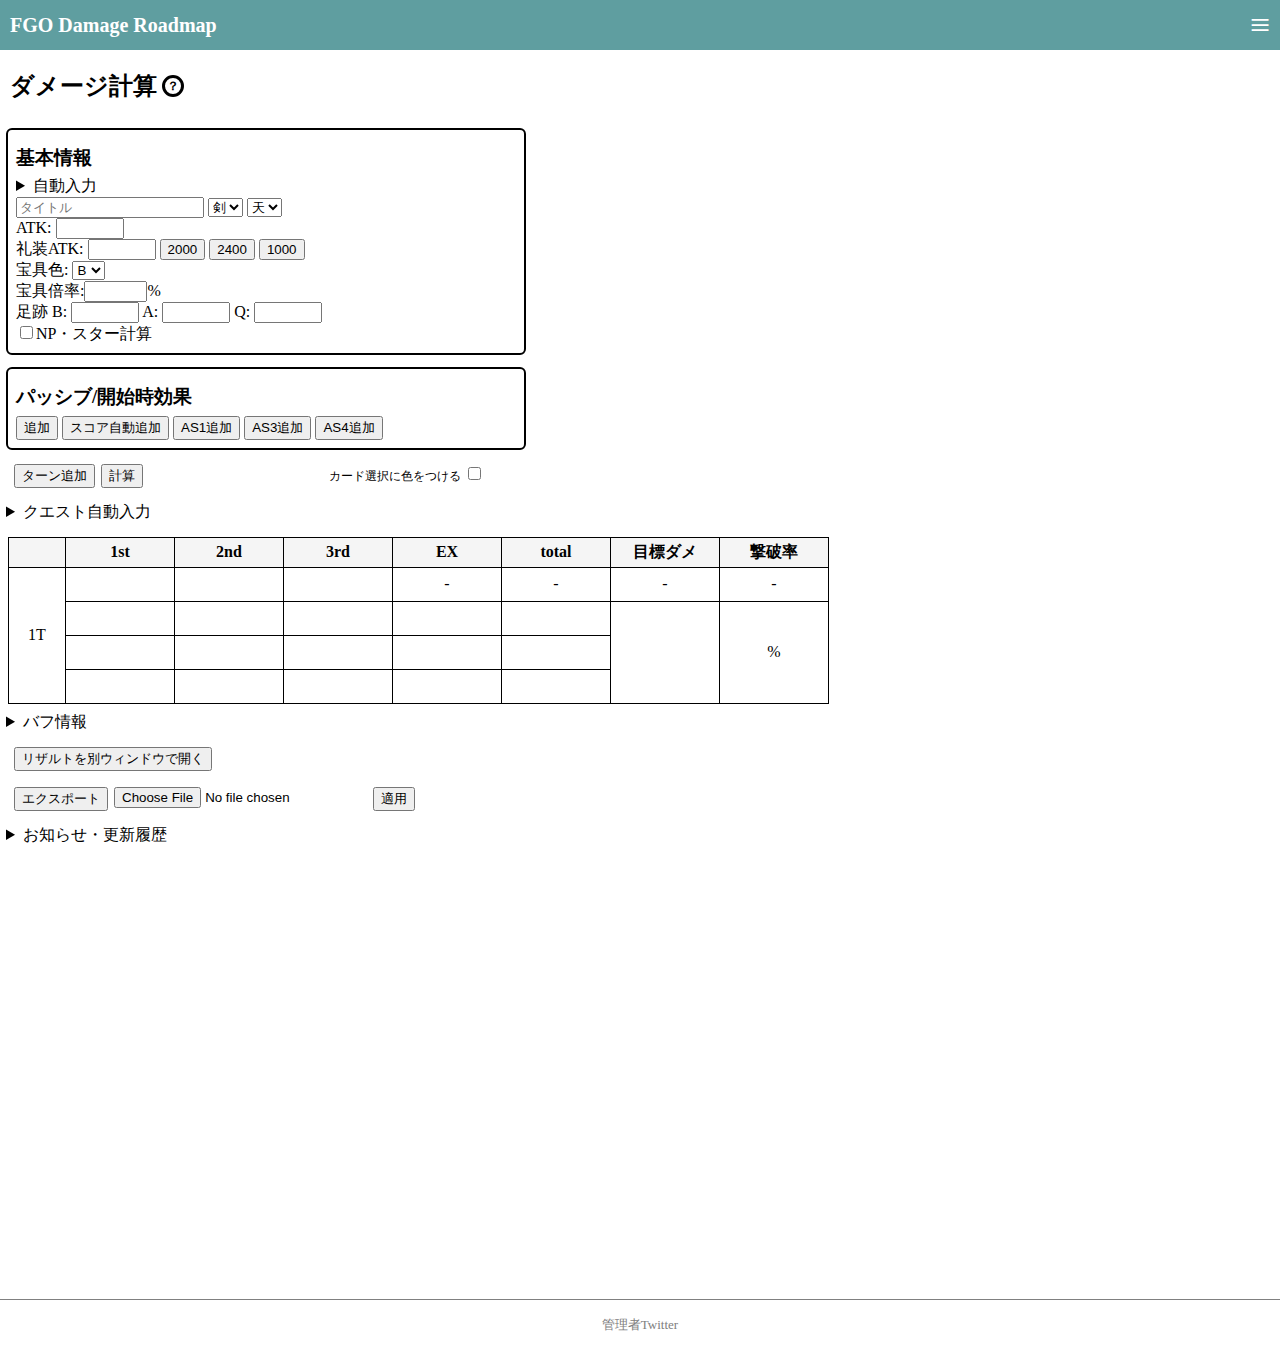
<file: index.html>
<!DOCTYPE html>
<html lang="ja">
<head>
  <meta charset="UTF-8">
  <meta name="viewport" content="width=device-width">
  <link rel="stylesheet" href="style.css?date=202503170130">
  <script src="js/main.js?date=202503170130"></script>
  <script src="js/addform.js?date=202503170130"></script>
  <script src="js/calculate.js?date=202503170130"></script>
  <script src="js/savedata.js?date=202503170130"></script>
  <script src="js/subwindow.js?date=202503170130"></script>
  <title>FGO Damage Roadmap</title>
</head>
<body onload="generateServantList(0); generateQuesttList();">
  <header>
    <a href="./index.html" id="title">FGO Damage Roadmap</a>
    <label class="menu-button">≡<input type="checkbox" id="menucheck" onchange="openMenu(this)"></label>
    <div class="menu">
      <div id="menu-close-button"><label class="menu-button" for="menucheck">×</label></div>
      <div class="menu__item"><a href="./index.html">ダメージ計算</a></div>
      <div class="menu__item"><a href="./rndlist.html">乱数パターン計算</a></div>
      <div class="menu__item"><a href="https://twitter.com/yukimisnowy" target="_blank" rel="noopener noreferrer">管理者Twitter</a></div>
    </div>
  </header>

  <main>
    <div class="container">
      <div class="page-title">
        <h2>ダメージ計算</h2>
        <label class="open-pop-up" for="pop-up-check">？</label>
        <input type="checkbox" id="pop-up-check">
        <div class="overlay">
          <div class="window">
            <div class="pop-up-title">
              <h4>☆使い方</h4>
              <label class="close-pop-up" for="pop-up-check">✖</label>
            </div>
            <p>想定するクエストの流れに沿って、スキルを使用する地点のフォームにバフを入力してください。ターン・回数を指定することでバフの持続を自動的に管理します。名称入力は任意(メモ用)です。</p>
            <p>永続バフの場合はターン・回数の項目で"-"を選択してください。特攻宝具や宝具倍率増加の場合は、便宜上"-ターン・1回"を選択してください。</p>
            <p>デバフはバフに換算して入力してください。システム上で上限並びに一部の下限は設定していませんのでご注意ください。</p>
            <p>ダメージを0とする場面において、回数バフを消費する場合(計算対象のサーヴァントで他のエネミーを攻撃する等)は"0(回数消費有)"を、消費しない場合(他のサーヴァントのカードや自身のサポート宝具を使用する等)は"0(回数消費無)"を選択してください。</p>
            <p>以下入力参考例：</p>
            <div id="sample-images">
              <img src="images/sample1.png" width="45%">
              <img src="images/sample2.png" width="45%">
            </div>
          </div>
        </div>
      </div>
      <div class="inputfield-wrapper">
        <h3>基本情報</h3>
        <details>
          <summary>
            自動入力
          </summary>
          <div class="inputfield-item">
            <select id="servant-list-class">
              <option value="saber">剣</option>
              <option value="archer">弓</option>
              <option value="lancer">槍</option>
              <option value="rider">騎</option>
              <option value="caster">術</option>
              <option value="assassin">殺</option>
              <option value="berserker">狂</option>
              <option value="ruler">裁</option>
              <option value="avenger">讐</option>
              <option value="alterego">分</option>
              <option value="mooncancer">月</option>
              <option value="pretender">詐</option>
              <option value="foreigner">降</option>
              <option value="shielder">盾</option>
              <option value="beast">獣</option>
            </select>
            <select id="servant-list-rarity">
              <option value="0">★0</option>
              <option value="1">★1</option>
              <option value="2">★2</option>
              <option value="3">★3</option>
              <option value="4">★4</option>
              <option value="5" selected>★5</option>
            </select>
            <input type="button" class="button" value="絞り込み" onclick="generateServantList(1)">
          </div>
          <div class="inputfield-item">
            <select id="servant-list">
              <option hidden>サーヴァント選択</option>
            </select>
          </div>
          <div class="inputfield-item">
            <label>
              <input id="perfect-check" type="checkbox" onchange="perfectCheck(this)">完全体
            </label>
            （
            <label>
              <input id="lv120-check" type="checkbox">Lv.120
            </label>
            <label>
              <input id="goldfou-check" type="checkbox">金フォウ
            </label>
            <label>
              <input id="footprint-check" type="checkbox">足跡
            </label>
            ）
          </div>
          <div class="inputfield-item">
            <input type="button" class="button" value="反映" onclick="reflectsvData()">
            ※ATK銀フォウ込み
          </div>
          <br>
        </details>
        <div class="inputfield-item">
          <input type="text" class="servant-name-field" id="servant-name" size="10" placeholder="タイトル">
          <select id="servant-class">
            <option value="saber">剣</option>
            <option value="archer">弓</option>
            <option value="lancer">槍</option>
            <option value="rider">騎</option>
            <option value="caster">術</option>
            <option value="assassin">殺</option>
            <option value="berserker">狂</option>
            <option value="ruler">裁</option>
            <option value="avenger">讐</option>
            <option value="alterego">分</option>
            <option value="mooncancer">月</option>
            <option value="pretender">詐</option>
            <option value="foreigner">降</option>
            <option value="shielder">盾</option>
            <option value="beast">獣</option>
          </select>
          <select id="servant-attr">
            <option value="sky">天</option>
            <option value="earth">地</option>
            <option value="human">人</option>
            <option value="star">星</option>
            <option value="beast">獣</option>
          </select>
        </div>
        <label>ATK:
          <input type="number" class="numberfield-5digits" id="servant-atk" min="0" max="30000">
        </label>
        <div>
          <lebel>礼装ATK:
            <input type="number" class="numberfield-5digits" id="craft-essence-atk" min="0" max="3000">
          </lebel>
          <input type="button" class="button" value="2000" onclick="setAtk(2000)">
          <input type="button" class="button" value="2400" onclick="setAtk(2400)">
          <input type="button" class="button" value="1000" onclick="setAtk(1000)">
        </div>
        <label>宝具色:
          <select id="np-color" id="np-color" onchange="colorChangeCheck()">
              <option value="b">B</option>
              <option value="a">A</option>
              <option value="q">Q</option>
          </select>
        </label>
        <label>宝具倍率:<input type="number" class="numberfield-4digits" id="np-mag" min="0" max="5000">%</label>
        <div class="inputfield-item">
          <label>足跡 B:
            <input type="number" class="numberfield-5digits" id="b-footprint" min="0" max="500">
          </label>
          <label>A:
            <input type="number" class="numberfield-5digits" id="a-footprint" min="0" max="500">
          </label>
          <label>Q:
            <input type="number" class="numberfield-5digits" id="q-footprint" min="0" max="500">
          </label>
        </div>
        <label>
          <input id="np-calc-check" type="checkbox" onchange="npCalcCheck(this)">NP・スター計算
        </label>
        <label class="np-and-star-info">N/A:
          <input type="number" class="numberfield-3digits" id="np-rate" min="0" max="10" step="0.01">%
        </label>
        <label class="np-and-star-info">星発生率:
          <input type="number" class="numberfield-3digits" id="star-rate" min="0" max="20" step="0.1">%
        </label>
        <div class="np-and-star-info inputfield-item">
          <label>hit数 宝具:
            <input type="number" class="hitcount numberfield-2digits" id="n-hit-count" min="1" max="20">
          </label>
          <label>B:
            <input type="number" class="hitcount numberfield-2digits" id="b-hit-count" min="1" max="20">
          </label>
          <label>A:
            <input type="number" class="hitcount numberfield-2digits" id="a-hit-count" min="1" max="20">
          </label>
          <label>Q:
            <input type="number" class="hitcount numberfield-2digits" id="q-hit-count" min="1" max="20">
          </label>
          <label>EX:
            <input type="number" class="hitcount numberfield-2digits" id="ex-hit-count" min="1" max="20">
          </label>
        </div>
      </div>

      <div class="inputfield-wrapper" id="turn0">
        <h3>パッシブ/開始時効果</h3>
        <div class="inputfield-item card0-skill" id="passive-skill">
          <input type="button" class="button" value="追加" onclick="addForm(this,0)">
          <input type="button" class="button" value="スコア自動追加" onclick="addScoreForm(this)">
          <input type="button" class="button" value="AS1追加" onclick="addAS1Form(this)">
          <input type="button" class="button" value="AS3追加" onclick="addAS3Form(this)">
          <input type="button" class="button" value="AS4追加" onclick="addAS4Form(this)">
        </div>
      </div>

      <div id="turns">
      </div>

      <div class="button-wrapper">
        <input type="button" class="button" value="ターン追加" onclick="addTurn()">
        <input type="button" class="button" value="計算" id="calculate_button" onclick="calculate()">
        <label id="colorcheck">カード選択に色をつける
          <input type="checkbox" onchange="colorChangeCheck()">
        </label>
      </div>

        <div class="notice">
          <details>
            <summary>
              クエスト自動入力
            </summary>
            <select id="quest-list">
            </select>
            相性:
            <select id="quest-list-class">
              <option value="0.5">0.5</option>
              <option value="1.0">1.0</option>
              <option value="1.2">1.2</option>
              <option value="1.5">1.5</option>
              <option value="2.0" selected>2.0</option>
            </select>
            <select id="quest-list-attr">
              <option value="0.9">0.9</option>
              <option value="1.0" selected>1.0</option>
              <option value="1.1">1.1</option>
            </select>
            <input type="button" class="button" value="反映" onclick="reflectQData()">
            <br>
            ※入力済みのターン情報は初期化されます。
          </details>
        </div>

      <div class="resultform">
        <table class="result" id="result-form">
          <tr>
            <th class="table-number"></th>
            <th>1st</th>
            <th>2nd</th>
            <th>3rd</th>
            <th>EX</th>
            <th>total</th>
            <th class="goal-damage">目標ダメ</th>
            <th class="table-gekiha">撃破率</th>
          </tr>
          <tr class="r1 result-content">
            <td class="turn-result-name" rowspan="4">1T</td>
            <td class="cardname"><output type="text" name="result"></output></td>
            <td class="cardname"><output type="text" name="result"></output></td>
            <td class="cardname"><output type="text" name="result"></output></td>
            <td><output type="number">-</output></td>
            <td><output type="number">-</output></td>
            <td class="goal-damage"><output type="number">-</output></td>
            <td><output type="number">-</output></td>
          </tr>
          <tr class="r2 result-content">
            <td><output type="number" name="result"></output></td>
            <td><output type="number" name="result"></output></td>
            <td><output type="number" name="result"></output></td>
            <td><output type="number" name="result"></output></td>
            <td><output type="number" name="result"></output></td>
            <td class="goal-damage" rowspan="3"><output type="number" name="result"></output></td>
            <td rowspan="3"><output type="number" name="result"></output>%</td>
          </tr>
          <tr class="r3 result-content">
            <td><output type="number" name="result"></output></td>
            <td><output type="number" name="result"></output></td>
            <td><output type="number" name="result"></output></td>
            <td><output type="number" name="result"></output></td>
            <td><output type="number" name="result"></output></td>
          </tr>
          <tr class="r4 result-content">
            <td><output type="number" name="result"></output></td>
            <td><output type="number" name="result"></output></td>
            <td><output type="number" name="result"></output></td>
            <td><output type="number" name="result"></output></td>
            <td><output type="number" name="result"></output></td>
          </tr>
        </table>
        <div class="notice">
          <details>
            <summary>
              バフ情報
            </summary>
            <ul id="hidden-result">
            </ul>
          </details>
        </div>
      </div>
      <div class="button-wrapper result-window-button">
        <input type="button" class="button" value="リザルトを別ウィンドウで開く" onClick="openSubWindow('resultwindow.html')">
      </div>
      
      <div class="button-wrapper">
        <input type="button" class="button" value="エクスポート" onclick="exportData()">
        <input id="upload-file" class="button" type="file" accept=".csv">
        <input type="button" class="button" value="適用" onclick="inportData()">
      </div>

      <div class="notice">
        <details>
          <summary>
            お知らせ・更新履歴
          </summary>
          <ul>
            <li>【固定】サーヴァントデータ最終更新日 2025/2/15</li>
            <li>【更新】乱数計算に踏めるダメージ乱数を表示する機能を追加しました。(2025/03/17)</li>
            <li>【修正】乱数計算の星判定数表示において、hit数をかけたものを表示するように修正しました。（2025/03/17）</li>
            <li>【更新】クリティカル耐性ダウンを追加しました。(2024/10/19)</li>
            <li>【修正】データインポート時にカード色が描画されない問題を修正しました。(2024/9/15)</li>
            <li>【更新】自動入力ボタンを数種類追加しました。(2024/8/12)</li>
            <li>【更新】リザルトフォームを別ウィンドウで表示する機能を追加しました。(PC限定)(2023/9/15)</li>
            <li>【更新】ターンごとにフォームを削除できるよう変更しました。(2023/9/1)</li>
            <li>【更新】クエストデータを実装しました。(2023/8/18)</li>
            <li>【更新】サーヴァントデータを実装しました。(2023/8/15)</li>
            <li>【更新】カード毎のバフ情報を確認できる機能を追加しました。(2023/8/13)</li>
            <li>【更新】色バフ(スコア)を色威力バフに名称変更しました。(2023/8/12)</li>
            <li>【更新】スコア自動追加機能を追加しました。(2023/8/12)</li>
            <li>【修正】オーバーキル時NP計算の切り捨て位置の間違いを修正しました。(2023/8/8)</li>
            <li>【更新】ヘルプを追加しました。(2023/7/26)</li>
            <li>【重要】NP・スター計算実装の前後でクリティカル判定の保存に齟齬が生じています。お手数おかけしますが修正、再保存をお願いします。(2023/7/22)</li>
            <li>【更新】NP・スター計算機能を追加しました。それに伴い、クリティカルとダメージ0の判定欄を分割しました。(2023/7/22)</li>
            <li>【修正】20日の更新以降バフが反映できず、計算が成り立たない状態になっておりました。大変ご迷惑をおかけしました。(2023/7/21)</li>
            <li>【更新】入力情報のローカル保存機能を追加しました。(2023/7/20)</li>
            <li>【更新】バフ項目の並べ替え、カード色分け機能を追加しました。(2023/7/20)</li>
            <li>【修正】不具合を修正しました。(2023/7/19)</li>
            <li>【重要】計算機を公開しました。(2023/7/19)</li>
          </ul>
        </details>
      </div>
    </div>

    <template id='buff-form-template'>
      <div class="buff-form inputfield-item">
        <input type="text" class="skill-name" size="8" placeholder="スキル/バフ名">
        <select class="skill-type" onchange="inputChange(this)">
          <option value="atk_buff">攻撃バフ</option>
          <option value="b_buff">Bバフ</option>
          <option value="b_power_buff">B威力バフ</option>
          <option value="a_buff">Aバフ</option>
          <option value="a_power_buff">A威力バフ</option>
          <option value="q_buff">Qバフ</option>
          <option value="q_power_buff">Q威力バフ</option>
          <option value="ex_buff">EXバフ</option>
          <option value="np_buff">宝具バフ</option>
          <option value="cr_buff">クリバフ</option>
          <option value="b_cr_buff">Bクリバフ</option>
          <option value="a_cr_buff">Aクリバフ</option>
          <option value="q_cr_buff">Qクリバフ</option>
          <option value="sp_buff">特攻バフ</option>
          <option value="cr_card_buff">クリ耐性ダウン</option>
          <option value="sp_np">特攻宝具</option>
          <option value="np_mag_up">宝具倍率増加</option>
          <option value="sp_def">特殊耐性</option>
          <option value="damage_plus">ダメージ＋</option>
          <option value="npget_buff">NP獲得バフ</option>
          <option value="starget_buff">星発生バフ</option>
        </select>
        <input type="number" class="numberfield-5digits amount" min="-10000" max="10000" placeholder="効果量">
        <select class="turn">
          <option value="1">1</option>
          <option value="2">2</option>
          <option value="3">3</option>
          <option value="4">4</option>
          <option value="5">5</option>
          <option value="6">6</option>
          <option value="7">7</option>
          <option value="8">8</option>
          <option value="9">9</option>
          <option value="10">10</option>
          <option value="0">-</option>
        </select>T
        <select class="time">
          <option value="1">1</option>
          <option value="2">2</option>
          <option value="3">3</option>
          <option value="4">4</option>
          <option value="5">5</option>
          <option value="6">6</option>
          <option value="7">7</option>
          <option value="8">8</option>
          <option value="9">9</option>
          <option value="10">10</option>
          <option value="0" selected>-</option>
        </select>回
        <input type="button" class="button" value="✖" onclick="deleteForm(this)">
        <input type="button" class="button" value="▲" onclick="sortForm(this)">
      </div>
    </template>

    <template id="turn-template">
      <div id="turnx" class="inputfield-wrapper turn-form">
        <div class="turn-title">
          <h3>0T目</h3>
          <a class="turn-delete-button" for="pop-up-check" onclick="deleteTurn(0,this)">✖</a>
        </div>
        <div class="enemy-info inputfield-item">
          <label>クラス相性:
            <select class="enemy-class">
              <option value="0.5">0.5</option>
              <option value="1.0">1.0</option>
              <option value="1.2">1.2</option>
              <option value="1.5">1.5</option>
              <option value="2.0" selected>2.0</option>
            </select>
          </label>
          <label>属性相性:
            <select class="enemy-attr">
              <option value="0.9">0.9</option>
              <option value="1.0" selected>1.0</option>
              <option value="1.1">1.1</option>
            </select>
          </label>
          <input type="number" class="numberfield-9digits enemy-hp" min="0" max="100000000" placeholder="目標ダメージ">
          <label class="np-and-star-info">DTDR(NP敵補正):
            <input type="number" class="numberfield-4digits np-and-star-info dtdr" min="0" max="1000" placeholder="DTDR" value="100">% 
          </label>
          <label class="np-and-star-info">DSR(スター敵補正):
            <input type="number" class="numberfield-4digits np-and-star-info dsr" min="-100" max="100" placeholder="DSR" value="0">%
          </label>
        </div>
        <div class="turn-skill card0-skill">
          <input type="button" class="button" value="スキル追加" onclick="addForm(this)">
        </div>
        <div class="card-select-wrapper">
          <div class="card-select card1">
            <label>1st
              <select class="card1-color card-color-select" onchange="changeColor(this)">
                <option value="n" selected>N</option>
                <option value="b">B</option>
                <option value="a">A</option>
                <option value="q">Q</option>
              </select>
            </label>
            <label>クリティカル
              <select class="card1-cri">
                <option value="2">有</option>
                <option value="1">無</option>
              </select>
            </label>
            <select class="card1-bool">
              <option value="0">default</option>
              <option value="1">0(回数消費有)</option>
              <option value="2">0(回数消費無)</option>
            </select>
            <input type="number" class="numberfield-5digits np-and-star-info card1-ovk" min="0" max="100" placeholder="Overkill">
          </div>
          <div class="card-skill card1-skill">
            <input type="button" class="button" value="追加" onclick="addForm(this)">
          </div>
        </div>

        <div class="card-select-wrapper">
          <div class="card-select card2">
            <label>2nd
              <select class="card2-color card-color-select" onchange="changeColor(this)">
                <option value="n">N</option>
                <option value="b" selected>B</option>
                <option value="a">A</option>
                <option value="q">Q</option>
              </select>
            </label>
            <label>クリティカル
              <select class="card2-cri">
                <option value="2">有</option>
                <option value="1">無</option>
              </select>
            </label>
            <select class="card2-bool">
              <option value="0">default</option>
              <option value="1">0(回数消費有)</option>
              <option value="2">0(回数消費無)</option>
            </select>
            <input type="number" class="numberfield-5digits np-and-star-info card2-ovk" min="0" max="100" placeholder="Overkill">
          </div>
          <div class="card2-skill">
            <input type="button" class="button" value="追加" onclick="addForm(this)">
          </div>
        </div>

        <div class="card-select-wrapper">
          <div class="card-select" class="card3">
            <label>3rd
              <select class="card3-color card-color-select" onchange="changeColor(this)">
                <option value="n">N</option>
                <option value="b" selected>B</option>
                <option value="a">A</option>
                <option value="q">Q</option>
              </select>
            </label>
            <label>クリティカル
              <select class="card3-cri">
                <option value="2">有</option>
                <option value="1">無</option>
              </select>
            </label>
            <select class="card3-bool">
              <option value="0">default</option>
              <option value="1">0(回数消費有)</option>
              <option value="2">0(回数消費無)</option>
            </select>
            <input type="number" class="numberfield-5digits np-and-star-info card3-ovk" min="0" max="100" placeholder="Overkill">
          </div>
          <div class="card3-skill">
            <input type="button" class="button" value="追加" onclick="addForm(this)">
          </div>
        </div>

        <div class="card-select-wrapper">
          <div class="card-select card4">
            <label>4th
              <select class="card4-color card-color-select">
                <option value="ex">EX</option>
                <option value="-1">-</option>
              </select>
            </label>
            <select class="card4-bool">
              <option value="0">default</option>
              <option value="1">0(回数消費有)</option>
              <option value="2">0(回数消費無)</option>
            </select>
            <input type="number" class="numberfield-5digits np-and-star-info card4-ovk" min="0" max="100" placeholder="Overkill"></label>
          </div>
          <div class="card4-skill">
            <input type="button" class="button" value="追加" onclick="addForm(this)">
          </div>
        </div>
      </div>
    </template>

    <template id="result-template1">
      <tr class="r1 result-content">
        <td class="turn-result-name" rowspan="4">1T</td>
        <td class="cardname"><output type="text" name="result"></output></td>
        <td class="cardname"><output type="text" name="result"></output></td>
        <td class="cardname"><output type="text" name="result"></output></td>
        <td><output type="number">-</output></td>
        <td><output type="number">-</output></td>
        <td class="goal-damage"><output type="number">-</output></td>
        <td><output type="number">-</output></td>
      </tr>
      <tr class="r2 result-content">
        <td><output type="number" name="result"></output></td>
        <td><output type="number" name="result"></output></td>
        <td><output type="number" name="result"></output></td>
        <td><output type="number" name="result"></output></td>
        <td><output type="number" name="result"></output></td>
        <td class="goal-damage" rowspan="3"><output type="number" name="result"></output></td>
        <td rowspan="3"><output type="number" name="result"></output>%</td>
      </tr>
      <tr class="r3 result-content">
        <td><output type="number" name="result"></output></td>
        <td><output type="number" name="result"></output></td>
        <td><output type="number" name="result"></output></td>
        <td><output type="number" name="result"></output></td>
        <td><output type="number" name="result"></output></td>
      </tr>
      <tr class="r4 result-content">
        <td><output type="number" name="result"></output></td>
        <td><output type="number" name="result"></output></td>
        <td><output type="number" name="result"></output></td>
        <td><output type="number" name="result"></output></td>
        <td><output type="number" name="result"></output></td>
      </tr>
    </template>

    <template id="result-template2">
      <tr class="r5 result-content">
        <td><output type="number">NP</output></td>
        <td><output type="number" name="npresult"></output></td>
        <td><output type="number" name="npresult"></output></td>
        <td><output type="number" name="npresult"></output></td>
        <td><output type="number" name="npresult"></output></td>
        <td><output type="number" name="npresult"></output></td>
        <td class="goal-damage"><output type="number"></output></td>
        <td><output type="number"></output></td>
      </tr>
      <tr class="r6 result-content">
        <td><output type="number">星</output></td>
        <td><output type="number" name="starresult"></output></td>
        <td><output type="number" name="starresult"></output></td>
        <td><output type="number" name="starresult"></output></td>
        <td><output type="number" name="starresult"></output></td>
        <td><output type="number" name="starresult"></output></td>
        <td class="goal-damage"><output type="number"></output></td>
        <td><output type="number"></output></td>
      </tr>
    </template>

  </main>

  <footer>
    <a href="https://twitter.com/yukimisnowy" target="_blank" rel="noopener noreferrer" class="footer-item">管理者Twitter</a>
  </footer>
</body>
</html>
</file>
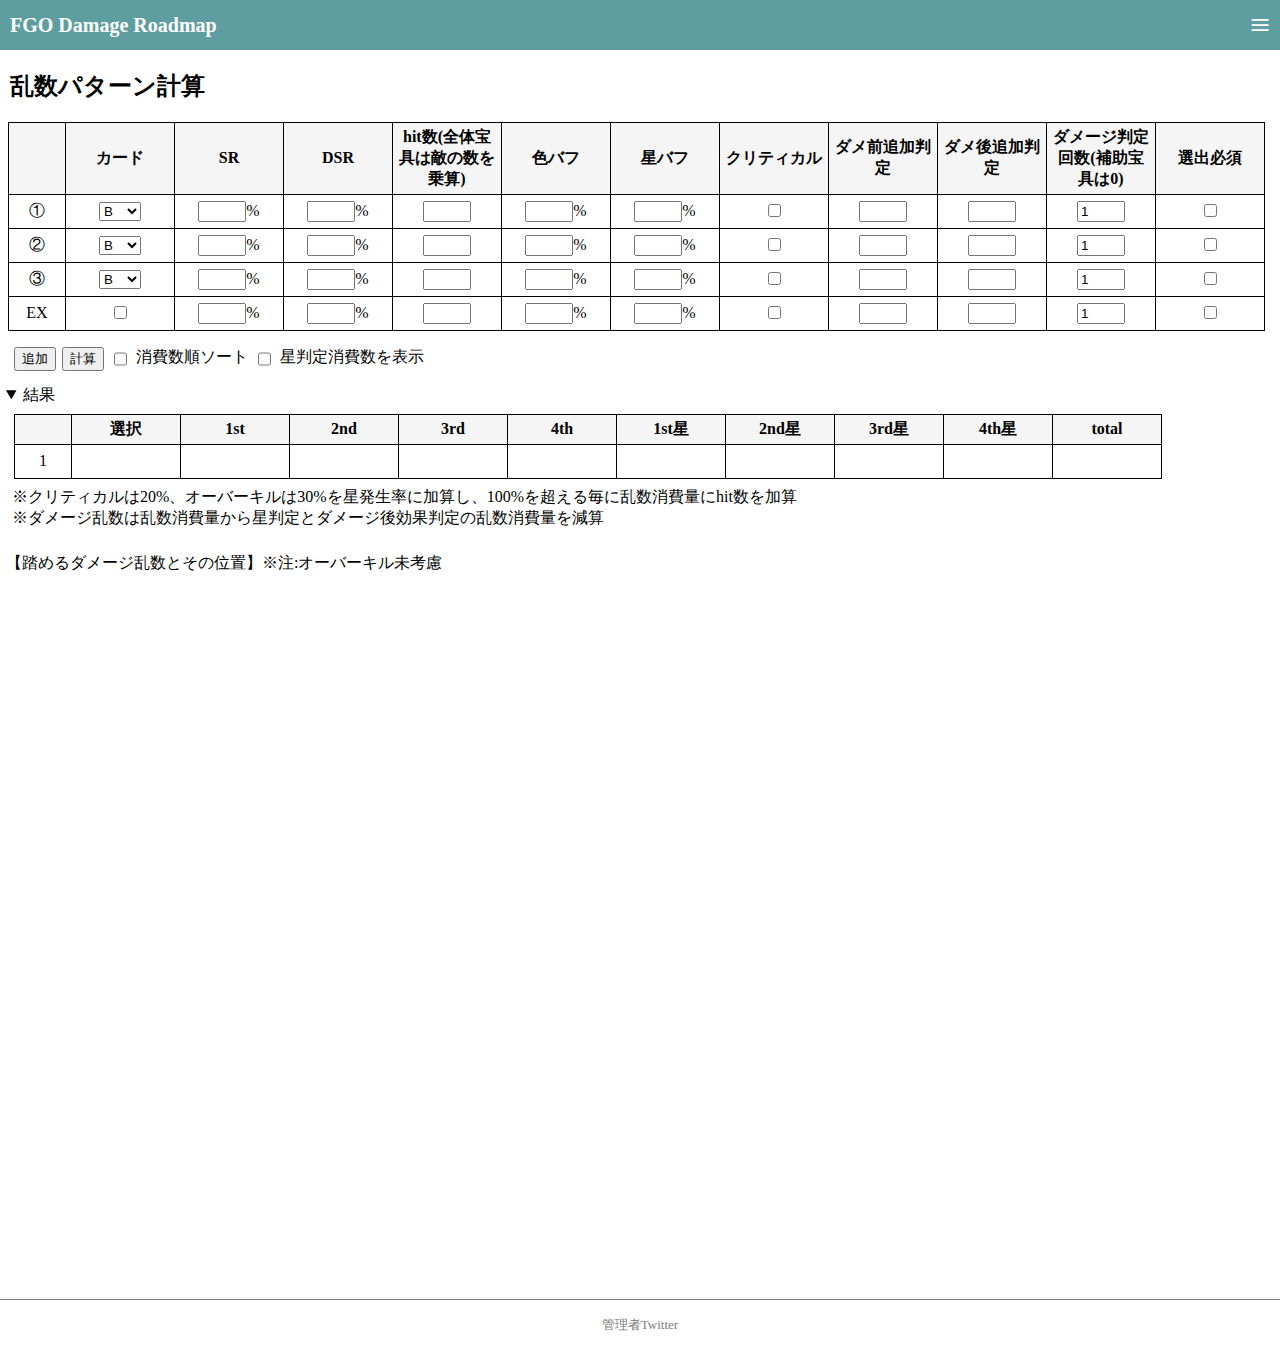
<file: rndlist.html>
<!DOCTYPE html>
<html lang="ja">
  <head>
    <meta charset="UTF-8" />
    <meta name="viewport" content="width=device-width, initial-scale=1.0" />
    <link rel="stylesheet" href="style.css?date=202503170130" />
    <script src="js/main.js?date=202503170130"></script>
    <script src="js/rndcalc.js?date=202503170130"></script>
    <script src="js/calculate.js?date=202503170130"></script>
    <title>FGO Damage Roadmap | RND List</title>
  </head>
  <body>
    <header>
      <a href="./index.html" id="title">FGO Damage Roadmap</a>
      <label class="menu-button"
        >≡<input type="checkbox" id="menucheck" onchange="openMenu(this)"
      /></label>
      <div class="menu">
        <div id="menu-close-button">
          <label class="menu-button" for="menucheck">×</label>
        </div>
        <div class="menu__item"><a href="./index.html">ダメージ計算</a></div>
        <div class="menu__item">
          <a href="./rndlist.html">乱数パターン計算</a>
        </div>
        <div class="menu__item">
          <a
            href="https://twitter.com/yukimisnowy"
            target="_blank"
            rel="noopener noreferrer"
            >管理者Twitter</a
          >
        </div>
      </div>
    </header>

    <main>
      <h2>乱数パターン計算</h2>
      <div class="input-table">
        <div class="rnd-card-select">
          <table class="rndc-table">
            <tr>
              <th class="table-number"></th>
              <th>カード</th>
              <th>SR</th>
              <th>DSR</th>
              <th>hit数(全体宝具は敵の数を乗算)</th>
              <th>色バフ</th>
              <th>星バフ</th>
              <th>クリティカル</th>
              <th>ダメ前追加判定</th>
              <th>ダメ後追加判定</th>
              <th>ダメージ判定回数(補助宝具は0)</th>
              <th>選出必須</th>
            </tr>
            <tr class="rndr">
              <td>①</td>
              <td>
                <select name="card-select" class="card-color-select">
                  <option value="bb">B</option>
                  <option value="aa">A</option>
                  <option value="qq">Q</option>
                  <option value="bn">BN</option>
                  <option value="an">AN</option>
                  <option value="qn">QN</option>
                </select>
              </td>
              <td>
                <input
                  type="number"
                  class="numberfield-2digits"
                  name="sr"
                  min="0"
                  max="100"
                />%
              </td>
              <td>
                <input
                  type="number"
                  class="numberfield-2digits"
                  name="dsr"
                  min="-100"
                  max="100"
                />%
              </td>
              <td>
                <input
                  type="number"
                  class="numberfield-2digits"
                  name="hit-count"
                  min="-100"
                  max="100"
                />
              </td>
              <td>
                <input
                  type="number"
                  class="numberfield-2digits"
                  name="card-buff"
                  min="-1000"
                  max="1000"
                />%
              </td>
              <td>
                <input
                  type="number"
                  class="numberfield-2digits"
                  name="star-buff"
                  min="-1000"
                  max="1000"
                />%
              </td>
              <td><input type="checkbox" name="critical" /></td>
              <td>
                <input
                  type="number"
                  class="numberfield-2digits"
                  name="before-additional-effect"
                  min="0"
                  max="100"
                />
              </td>
              <td>
                <input
                  type="number"
                  class="numberfield-2digits"
                  name="after-additional-effect"
                  min="0"
                  max="100"
                />
              </td>
              <td>
                <input
                  type="number"
                  class="numberfield-2digits"
                  name="damage-judge"
                  min="0"
                  max="100"
                  value="1"
                />
              </td>
              <td><input type="checkbox" name="select-required" /></td>
            </tr>
            <tr class="rndr">
              <td>②</td>
              <td>
                <select name="card-select" class="card-color-select">
                  <option value="b">B</option>
                  <option value="a">A</option>
                  <option value="q">Q</option>
                  <option value="bn">BN</option>
                  <option value="an">AN</option>
                  <option value="qn">QN</option>
                </select>
              </td>
              <td>
                <input
                  type="number"
                  class="numberfield-2digits"
                  name="sr"
                  min="0"
                  max="100"
                />%
              </td>
              <td>
                <input
                  type="number"
                  class="numberfield-2digits"
                  name="dsr"
                  min="-100"
                  max="100"
                />%
              </td>
              <td>
                <input
                  type="number"
                  class="numberfield-2digits"
                  name="hit-count"
                  min="-100"
                  max="100"
                />
              </td>
              <td>
                <input
                  type="number"
                  class="numberfield-2digits"
                  name="card-buff"
                  min="-1000"
                  max="1000"
                />%
              </td>
              <td>
                <input
                  type="number"
                  class="numberfield-2digits"
                  name="star-buff"
                  min="-1000"
                  max="1000"
                />%
              </td>
              <td><input type="checkbox" name="critical" /></td>
              <td>
                <input
                  type="number"
                  class="numberfield-2digits"
                  name="before-additional-effect"
                  min="0"
                  max="100"
                />
              </td>
              <td>
                <input
                  type="number"
                  class="numberfield-2digits"
                  name="after-additional-effect"
                  min="0"
                  max="100"
                />
              </td>
              <td>
                <input
                  type="number"
                  class="numberfield-2digits"
                  name="damage-judge"
                  min="0"
                  max="100"
                  value="1"
                />
              </td>
              <td><input type="checkbox" name="select-required" /></td>
            </tr>
            <tr class="rndr">
              <td>③</td>
              <td>
                <select name="card-select" class="card-color-select">
                  <option value="b">B</option>
                  <option value="a">A</option>
                  <option value="q">Q</option>
                  <option value="bn">BN</option>
                  <option value="an">AN</option>
                  <option value="qn">QN</option>
                </select>
              </td>
              <td>
                <input
                  type="number"
                  class="numberfield-2digits"
                  name="sr"
                  min="0"
                  max="100"
                />%
              </td>
              <td>
                <input
                  type="number"
                  class="numberfield-2digits"
                  name="dsr"
                  min="-100"
                  max="100"
                />%
              </td>
              <td>
                <input
                  type="number"
                  class="numberfield-2digits"
                  name="hit-count"
                  min="-100"
                  max="100"
                />
              </td>
              <td>
                <input
                  type="number"
                  class="numberfield-2digits"
                  name="card-buff"
                  min="-1000"
                  max="1000"
                />%
              </td>
              <td>
                <input
                  type="number"
                  class="numberfield-2digits"
                  name="star-buff"
                  min="-1000"
                  max="1000"
                />%
              </td>
              <td><input type="checkbox" name="critical" /></td>
              <td>
                <input
                  type="number"
                  class="numberfield-2digits"
                  name="before-additional-effect"
                  min="0"
                  max="100"
                />
              </td>
              <td>
                <input
                  type="number"
                  class="numberfield-2digits"
                  name="after-additional-effect"
                  min="0"
                  max="100"
                />
              </td>
              <td>
                <input
                  type="number"
                  class="numberfield-2digits"
                  name="damage-judge"
                  min="0"
                  max="100"
                  value="1"
                />
              </td>
              <td><input type="checkbox" name="select-required" /></td>
            </tr>
            <tr id="rndex">
              <td>EX</td>
              <td><input type="checkbox" name="card-select" value="ex" /></td>
              <td>
                <input
                  type="number"
                  class="numberfield-2digits"
                  name="sr"
                  min="0"
                  max="100"
                />%
              </td>
              <td>
                <input
                  type="number"
                  class="numberfield-2digits"
                  name="dsr"
                  min="-100"
                  max="100"
                />%
              </td>
              <td>
                <input
                  type="number"
                  class="numberfield-2digits"
                  name="hit-count"
                  min="-100"
                  max="100"
                />
              </td>
              <td>
                <input
                  type="number"
                  class="numberfield-2digits"
                  name="card-buff"
                  min="-1000"
                  max="1000"
                />%
              </td>
              <td>
                <input
                  type="number"
                  class="numberfield-2digits"
                  name="star-buff"
                  min="-1000"
                  max="1000"
                />%
              </td>
              <td><input type="checkbox" name="critical" /></td>
              <td>
                <input
                  type="number"
                  class="numberfield-2digits"
                  name="before-additional-effect"
                  min="0"
                  max="100"
                />
              </td>
              <td>
                <input
                  type="number"
                  class="numberfield-2digits"
                  name="after-additional-effect"
                  min="0"
                  max="100"
                />
              </td>
              <td>
                <input
                  type="number"
                  class="numberfield-2digits"
                  name="damage-judge"
                  min="0"
                  max="100"
                  value="1"
                />
              </td>
              <td><input type="checkbox" name="select-required" /></td>
            </tr>
          </table>
        </div>
      </div>

      <div class="button-wrapper">
        <input type="button" class="button" value="追加" onclick="addRow()" />
        <input type="button" class="button" value="計算" onclick="rndCalc()" />
        <input type="checkbox" id="sort-check" />
        <label for="sort-check">消費数順ソート</label>
        <input type="checkbox" id="star-check" />
        <label for="star-check">星判定消費数を表示</label>
      </div>

      <details open class="notice">
        <summary>結果</summary>
        <table id="rndc-result">
          <tr>
            <th class="table-number"></th>
            <th>選択</th>
            <th>1st</th>
            <th>2nd</th>
            <th>3rd</th>
            <th>4th</th>
            <th>1st星</th>
            <th>2nd星</th>
            <th>3rd星</th>
            <th>4th星</th>

            <th>total</th>
          </tr>
          <tr class="rndc-result-form">
            <td>1</td>
            <td name="rndcresult"></td>
            <td name="rndcresult"></td>
            <td name="rndcresult"></td>
            <td name="rndcresult"></td>
            <td name="rndcresult"></td>
            <td name="rndcresult"></td>
            <td name="rndcresult"></td>
            <td name="rndcresult"></td>
            <td name="rndcresult"></td>
            <td name="rndcresult"></td>
          </tr>
        </table>
        <p class="note">
          ※クリティカルは20%、オーバーキルは30%を星発生率に加算し、100%を超える毎に乱数消費量にhit数を加算
        </p>
        <p class="note">
          ※ダメージ乱数は乱数消費量から星判定とダメージ後効果判定の乱数消費量を減算
        </p>
      </details>

      <div>
        <br />
        <p class="note">
          【踏めるダメージ乱数とその位置】※注:オーバーキル未考慮
        </p>
        <ul id="checkable-rnds"></ul>
      </div>

      <template id="rndform-template">
        <tr class="rndr">
          <td>①</td>
          <td>
            <select name="card-select" class="card-color-select">
              <option value="bb">B</option>
              <option value="aa">A</option>
              <option value="qq">Q</option>
              <option value="bn">BN</option>
              <option value="an">AN</option>
              <option value="qn">QN</option>
            </select>
          </td>
          <td>
            <input
              type="number"
              class="numberfield-2digits"
              name="sr"
              min="0"
              max="100"
            />%
          </td>
          <td>
            <input
              type="number"
              class="numberfield-2digits"
              name="dsr"
              min="-100"
              max="100"
            />%
          </td>
          <td>
            <input
              type="number"
              class="numberfield-2digits"
              name="hit-count"
              min="-100"
              max="100"
            />
          </td>
          <td>
            <input
              type="number"
              class="numberfield-2digits"
              name="card-buff"
              min="-1000"
              max="1000"
            />%
          </td>
          <td>
            <input
              type="number"
              class="numberfield-2digits"
              name="star-buff"
              min="-1000"
              max="1000"
            />%
          </td>
          <td><input type="checkbox" name="critical" /></td>
          <td>
            <input
              type="number"
              class="numberfield-2digits"
              name="before-additional-effect"
              min="0"
              max="100"
            />
          </td>
          <td>
            <input
              type="number"
              class="numberfield-2digits"
              name="after-additional-effect"
              min="0"
              max="100"
            />
          </td>
          <td>
            <input
              type="number"
              class="numberfield-2digits"
              name="damage-judge"
              min="0"
              max="100"
              value="1"
            />
          </td>
          <td><input type="checkbox" name="select-required" /></td>
        </tr>
      </template>
    </main>

    <footer>
      <a
        href="https://twitter.com/yukimisnowy"
        target="_blank"
        rel="noopener noreferrer"
        class="footer-item"
        >管理者Twitter</a
      >
    </footer>
  </body>
</html>
</file>
<file: style.css>
body {
  margin: 0;
  display: flex;
  flex-direction: column;
  min-height: 150vh;
  min-width: 500px;
}

main {
  flex: 1;
}

.container {
  display: flex;
  flex-direction: column;
  width: 100%;
}

h2 {
  padding-left: 10px;
}

h3 {
  line-height: 1px;
}

h4 {
  line-height: 1px;
  margin: 10px;
}

select {
  color: black;
}

.inputfield-wrapper {
  display: flex;
  flex-flow: column;
  border: solid 2px;
  border-radius: 6px;
  padding: 8px;
  max-width: 500px;
  margin: 6px;
}

.inputfield-item {
  gap: 0px 0px;
}

.buff-form {
  display: flex;
  gap: 2px 1px;
  margin: 3px 0px;
  flex-wrap: wrap;
}

.button {
  color: black;
  cursor: pointer;
}

.turn-form {
  gap: 2px 0px;
}

.card-select-wrapper {
  display: flex;
  flex-flow: column;
  margin: 6px;
}

.servant-name-field {
  width: 180px;
}

.np-and-star-info {
  display: none;
}

.card-select-wrapper {
  border: solid 1px;
  border-radius: 6px;
  padding: 8px;
  background-color: white;
}

.enemy-info {
  padding: 0px 6px;
}

.turn-skill {
  padding: 6px;
}

.button-wrapper {
  display: flex;
  gap: 0 6px;
  padding: 8px 14px;
  max-width: 470px;
}

#colorcheck {
  font-size: 12px;
  margin-left: auto;
}

.notice {
  margin: 6px;
  overflow-wrap: normal;
}

.page-title {
  display: flex;
}

.turn-title {
  display: flex;
}

.turn-delete-button {
  margin-left: auto;
  cursor: pointer;
}

.open-pop-up {
  margin-top: 25px;
  margin-left: 5px;
  display: inline-block;
  border: solid;
  border-radius: 50%;
  width: 16px;
  height: 16px;
  text-align: center;
  cursor: pointer;
  font-weight: bold;
  font-size: 12px;
}

#pop-up-check {
  display: none;
}

.overlay {
  display: none;
}

#pop-up-check:checked + .overlay {
  display: block;
  position: fixed;
  width: 100%;
  height: 150vh;
  top: 0;
  left: 0;
  z-index: 9999;
  background: rgba(0, 0, 0, 0.6);
}

.window {
  position: fixed;
  top: 50%;
  left: 50%;
  width: 100vw;
  max-width: 500px;
  padding: 15px;
  height: 750px;
  background-color: #fff;
  border-radius: 6px;
  align-items: center;
  transform: translate(-50%, -50%);
}

.pop-up-title {
  display: flex;
}

.close-pop-up {
  margin-left: auto;
  cursor: pointer;
}

.window > p {
  font-size: 12px;
}

#sample-images {
  text-align: center;
}

.note {
  margin: 0 0 0 6px;
}

/* フォームサイズ */

input {
  display: inline-block;
}

.numberfield-2digits {
  width: 40px;
}

.numberfield-3digits {
  width: 50px;
}

.numberfield-4digits {
  width: 55px;
}

.numberfield-5digits {
  width: 60px;
}

.numberfield-9digits {
  width: 100px;
}

/* 表 */

th,
td {
  border: solid 1px;
  padding: 4px;
  text-align: center;
}

table {
  border-collapse: collapse;
  margin: 8px;
}

th {
  width: 100px;
  background-color: whitesmoke;
}

.table-number {
  max-width: 48px;
}

td {
  height: 25px;
}

.cardname {
  background-color: white;
}

/* ヘッダー */

header {
  display: flex;
  width: 100%;
  height: 50px;
  align-items: center;
  background-color: cadetblue;
}

#title {
  font-size: 20px;
  padding-left: 10px;
  margin-right: auto;
  color: white;
  text-decoration: none;
  font-weight: bold;
}

.menu-button {
  padding-right: 10px;
  margin-left: auto;
  color: white;
  font-size: 36px;
  cursor: pointer;
}

#menucheck {
  display: none;
}

.menu {
  position: fixed;
  top: 0;
  right: 0;
  z-index: 1;
  width: 40vw;
  max-width: 250px;
  height: 150vh;
  display: flex;
  flex-direction: column;
  align-items: top;
  justify-content: start;
  background: darkolivegreen;
}
.menu__item {
  width: 100%;
  height: auto;
  padding: 0.5em 1em;
  text-align: center;
  box-sizing: border-box;
}

.menu__item > a {
  color: #fff;
  text-decoration: none;
}

.menu {
  transform: translateX(40vw);
  transition: all 0.2s linear;
}

.menu.is-active {
  transform: translateX(0);
}

#menu-close-button {
  margin-left: auto;
  cursor: pointer;
}

footer {
  display: flex;
  height: 50px;
  width: 100%;
  border-top: solid gray 1px;
  margin-top: 50px;
}

.footer-item {
  margin: auto;
  color: gray;
  text-decoration: none;
  font-size: 13px;
}

.footer-item:hover {
  color: black;
}

/* ランダムチェッカー */

@media screen and (max-width: 600px) {
  .numberfield-5digits {
    width: 35px;
  }

  .numberfield-2digits {
    width: 25px;
  }

  .goal-damage {
    display: none;
  }

  .result-window-button {
    display: none;
  }

  table {
    font-size: 12px;
  }

  .buff-form {
    font-size: 12px;
  }
}
</file>
